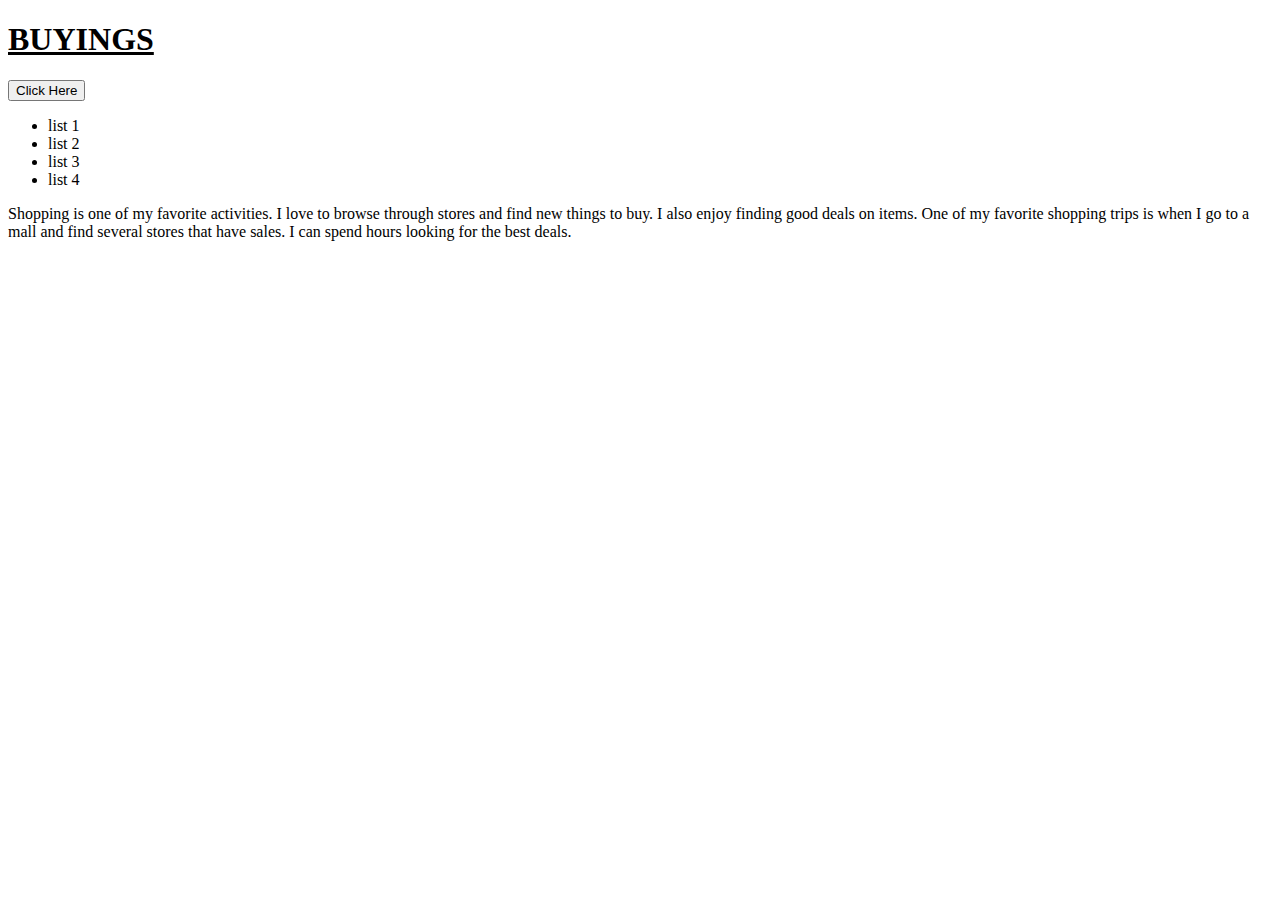
<file: learning/Untitled-1.html>
<!DOCTYPE html>
<html>
<head>
  <meta charset="utf-8">
  <title>Coursera is cool!</title>
  <link rel="stylesheet" href="C:\Users\feriana\Downloads\Untitled-1.css">
</head>
<body >
  <h1> 
    <a href="Google_Crash_Course_Certificate.pdf" target="_blank" title="my certificate" style="color: black;">
    BUYINGS 
  </a>
  </h1>
   <button id="click">
    <a href="Python-Crash-Course-certificate.pdf" target="_blank" style="color: black; text-decoration: none;">
      Click Here</a>
   </button>
  <ul>
    <li>list 1</li>
    <li>list 2</li>
    <li>list 3</li>
    <li>list 4</li>
  </ul>
  <p>
    Shopping is one of my favorite activities. 
    I love to browse through stores and find new things to buy. I also enjoy finding good deals on items. One of my favorite shopping trips is when I go to a mall and find several stores that have sales.
     I can spend hours looking for the best deals.
  </p>
</body>
</html>
</file>
